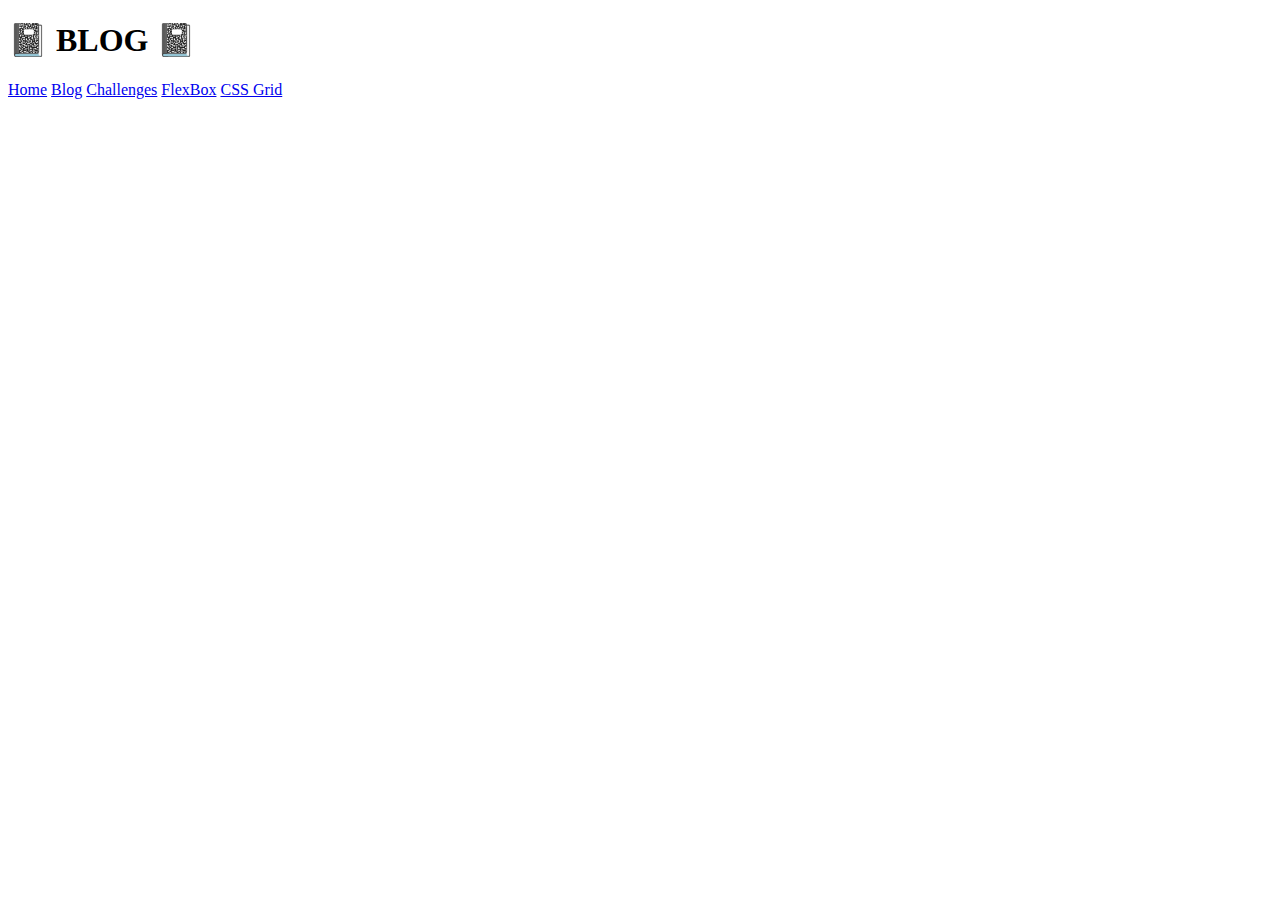
<file: blog.html>
<!DOCTYPE html>
<html lang="en">
  <head>
    <meta charset="UTF-8" />
    <meta http-equiv="X-UA-Compatible" content="IE=edge" />
    <meta name="viewport" content="width=device-width, initial-scale=1.0" />
    <title>Blog</title>
  </head>

  <body>
    <h1>📓 BLOG 📓</h1>
    <a href="index.html">Home</a>
    <a href="blog.html">Blog</a>
    <a href="#">Challenges</a>
    <a href="#">FlexBox</a>
    <a href="#">CSS Grid</a>
  </body>
</html>
</file>
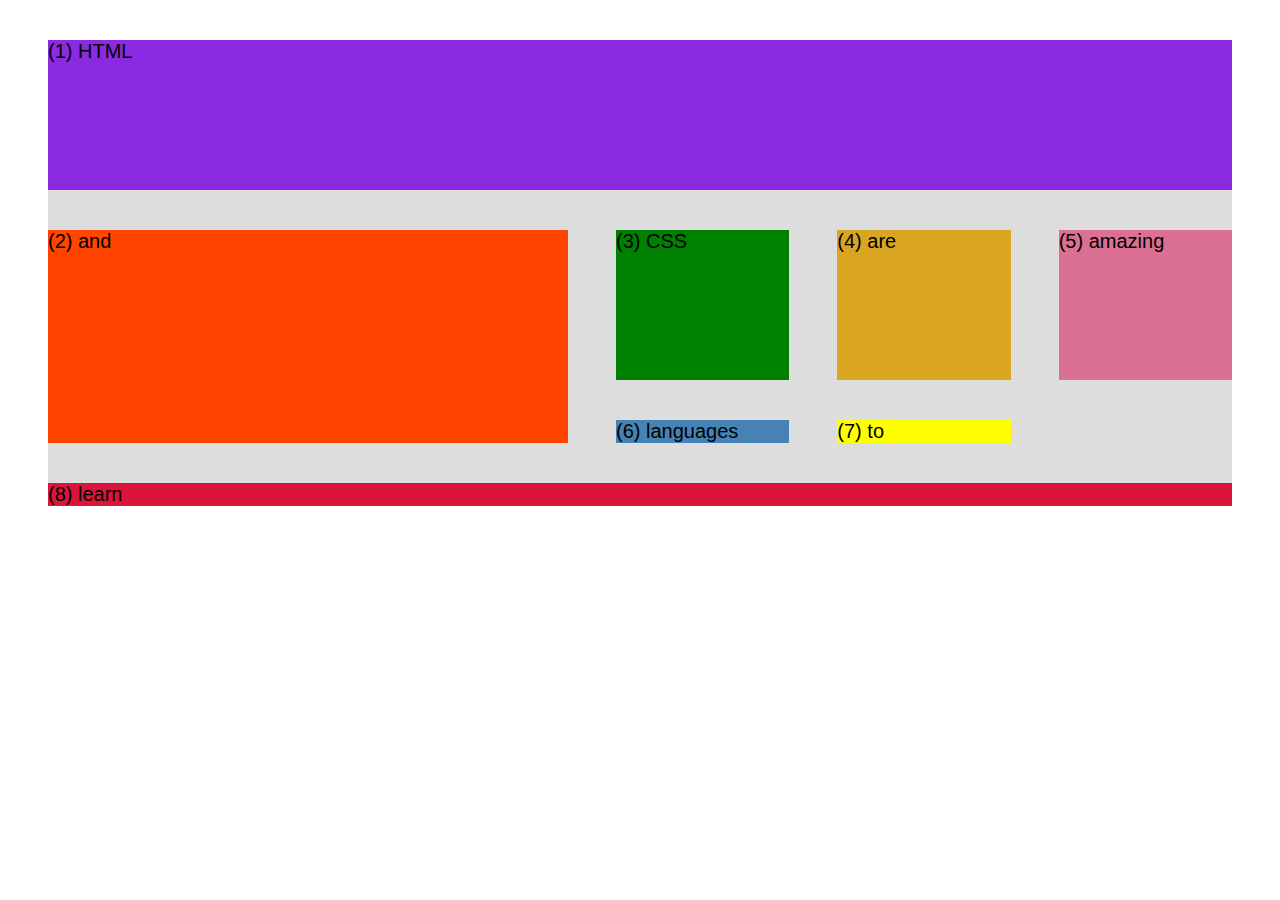
<file: css-grid.html>
<!DOCTYPE html>
<html lang="en">
  <head>
    <meta charset="UTF-8" />
    <meta http-equiv="X-UA-Compatible" content="IE=edge" />
    <meta name="viewport" content="width=device-width, initial-scale=1.0" />
    <title>CSS Grid</title>
    <style>
      .el--1 {
        grid-column: 1 / 5;
        background-color: blueviolet;
      }
      .el--2 {
        grid-row: 2 / 4;
        background-color: orangered;
      }
      .el--3 {
        background-color: green;
        height: 150px;
      }
      .el--4 {
        background-color: goldenrod;
      }
      .el--5 {
        background-color: palevioletred;
      }
      .el--6 {
        background-color: steelblue;
      }
      .el--7 {
        background-color: yellow;
      }
      .el--8 {
        grid-column: 1 / 5;
        background-color: crimson;
      }

      .container--1 {
        /* STARTER */
        font-family: sans-serif;
        background-color: #ddd;
        font-size: 20px;
        margin: 40px;

        /* CSS GRID */
        display: grid;
        grid-template-columns: 3fr 1fr 1fr 1fr;
        /* grid-template-columns: 3fr 1fr 1fr auto; */
        /* grid-template-columns: repeat(4, 1fr); */
        grid-template-rows: 1fr 1fr;


        column-gap: 3rem;
        row-gap: 2.5rem;
        /* gap: 10px; */
      }

      .container--2 {
        /* STARTER */
        display: none;
        font-family: sans-serif;
        background-color: black;
        font-size: 40px;
        margin: 100px;

        width: 1000px;
        height: 600px;

        /* CSS GRID */
      }
    </style>
  </head>
  <body>
    <div class="container--1">
      <div class="el el--1">(1) HTML</div>
      <div class="el el--2">(2) and</div>
      <div class="el el--3">(3) CSS</div>
      <div class="el el--4">(4) are</div>
      <div class="el el--5">(5) amazing</div>
      <div class="el el--6">(6) languages</div>
      <div class="el el--7">(7) to</div>
      <div class="el el--8">(8) learn</div>
    </div>

    <div class="container--2">
      <div class="el el--1">(1)</div>
      <div class="el el--3">(3)</div>
      <div class="el el--4">(4)</div>
      <div class="el el--5">(5)</div>
      <div class="el el--6">(6)</div>
      <div class="el el--7">(7)</div>
    </div>
  </body>
</html>
</file>
